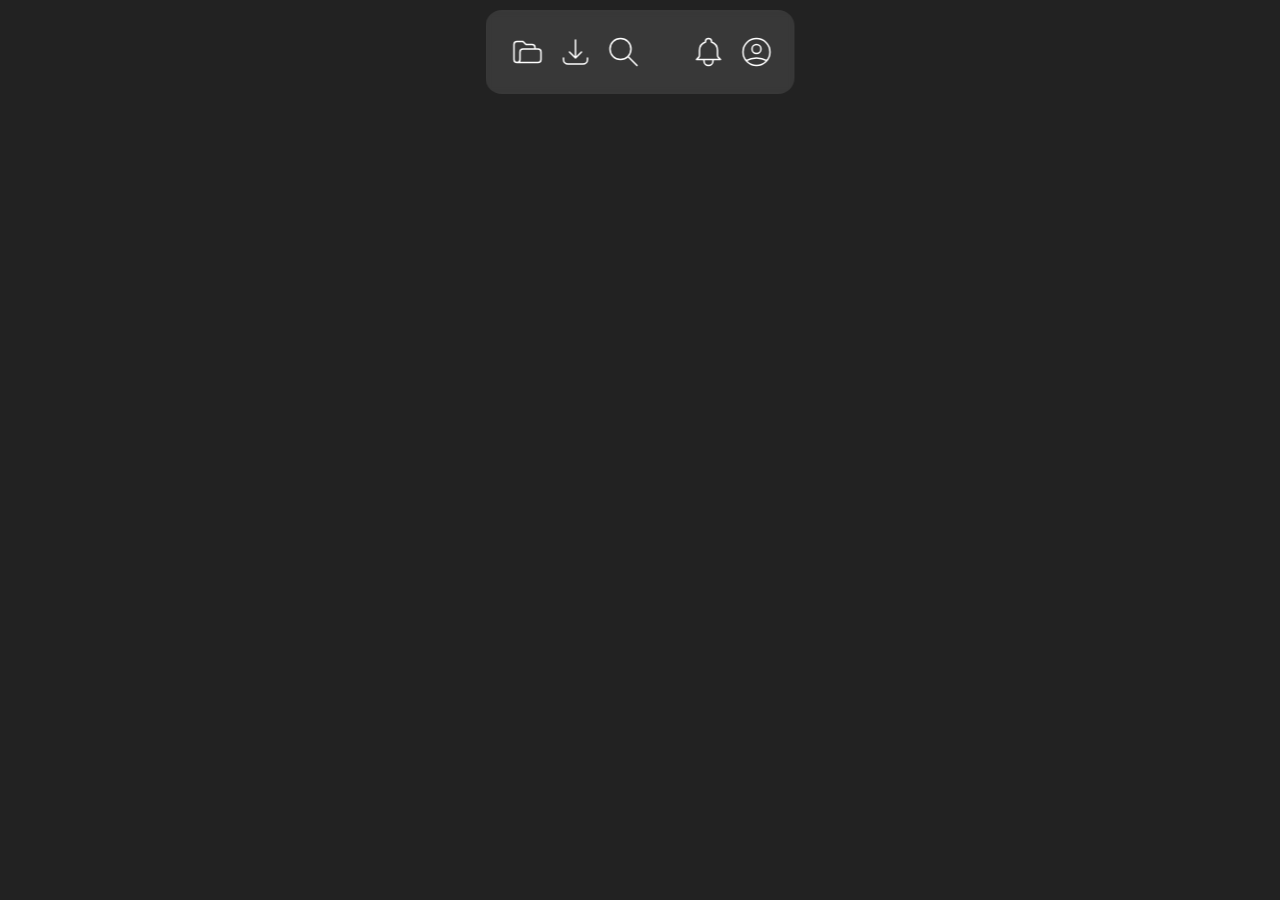
<file: DXF_project/index.html>
<!doctype html>
<html lang="en">
<head>
  <meta charset="UTF-8" />
  <meta name="viewport" content="width=device-width, initial-scale=1.0" />
<!--Inject Styles-->
<link rel="stylesheet" href="src/styles/menu.css">
<link rel="stylesheet" href="src/styles/altmenu.css">
<link rel="stylesheet" href="src/hints/hintsstyle.css">
<!--End Styles-->
<!--Inject Scripts-->
<script src="src/classses/Element_parsers/__mainSVGFunctions.js" defer data-module="__mainSVGFunctions"></script>
<script src="src/classses/Element_parsers/_SvgWrapper.js" defer data-module="_SvgWrapper"></script>
<script src="src/classses/Element_parsers/_entity.js" defer data-module="_entity"></script>
<script src="src/classses/Points/_pointmap.js" defer data-module="_pointmap"></script>
<script src="src/classses/_register.js" defer data-module="_register"></script>
<script src="src/classses/Element.js" defer data-module="Element"></script>
<script src="src/classses/Element_parsers/arc.js" defer data-module="arc"></script>
<script src="src/classses/Element_parsers/blocks.js" defer data-module="blocks"></script>
<script src="src/classses/Element_parsers/circle.js" defer data-module="circle"></script>
<script src="src/classses/Element_parsers/insert.js" defer data-module="insert"></script>
<script src="src/classses/Element_parsers/line.js" defer data-module="line"></script>
<script src="src/classses/Element_parsers/lwpolyline.js" defer data-module="lwpolyline"></script>
<script src="src/classses/Element_parsers/mline.js" defer data-module="mline"></script>
<script src="src/classses/Element_parsers/mtext.js" defer data-module="mtext"></script>
<script src="src/classses/Element_parsers/text.js" defer data-module="text"></script>
<script src="src/classses/Menu/Menu.js" defer data-module="Menu"></script>
<script src="src/classses/Onnodig/CanvasHandler.js" defer data-module="CanvasHandler"></script>
<script src="src/classses/Onnodig/CoordinateMap.js" defer data-module="CoordinateMap"></script>
<script src="src/classses/Onnodig/CtxDrawer.js" defer data-module="CtxDrawer"></script>
<script src="src/classses/Onnodig/ElementGroup.js" defer data-module="ElementGroup"></script>
<script src="src/classses/Onnodig/ElementsList.js" defer data-module="ElementsList"></script>
<script src="src/classses/Onnodig/EntityFunctions.js" defer data-module="EntityFunctions"></script>
<script src="src/classses/Onnodig/UnionMap.js" defer data-module="UnionMap"></script>
<script src="src/classses/Onnodig/pathfinder.js" defer data-module="pathfinder"></script>
<script src="src/classses/Onnodig/preprocessor.js" defer data-module="preprocessor"></script>
<script src="src/classses/Onnodig/svg_drawer.js" defer data-module="svg_drawer"></script>
<script src="src/classses/Onnodig/test_extends.js" defer data-module="test_extends"></script>
<script src="src/classses/Onnodig/test_extract.js" defer data-module="test_extract"></script>
<script src="src/classses/Onnodig/test_parsejsobj.js" defer data-module="test_parsejsobj"></script>
<script src="src/classses/Points/PointerMap.js" defer data-module="PointerMap"></script>
<script src="src/classses/Reader.js" defer data-module="Reader"></script>
<script src="src/classses/Svg.js" defer data-module="Svg"></script>
<script src="src/hints/hintdata.js" defer data-module="hintdata"></script>
<script src="src/hints/hinting.js" defer data-module="hinting"></script>
<script src="src/init.js" defer data-module="init"></script>
<!--End Scripts-->
</head>

<body>
  <!-- SVG Container -->
  <div id="svg-container" class="svg-container"></div>

<!-- menu -->
<header class="header">
    <input type="file" id="actual-btn" onchange="fileInput(this)" hidden/>
        <label for="actual-btn" class="iconDiv" tooltip="Load file" tabindex="0">
            <div class="iconSVG">
                <svg xmlns="http://www.w3.org/2000/svg" class="h-6 w-6" fill="none" viewBox="0 0 24 24" stroke="currentColor" stroke-width="1">
                    <path stroke-linecap="round" stroke-linejoin="round" d="M5 19a2 2 0 01-2-2V7a2 2 0 012-2h4l2 2h4a2 2 0 012 2v1M5 19h14a2 2 0 002-2v-5a2 2 0 00-2-2H9a2 2 0 00-2 2v5a2 2 0 01-2 2z" />
                </svg>
            </div>
        </label>
        <div class="iconDiv" tooltip="Download" tabindex="0">
            <div class="iconSVG">
                <svg xmlns="http://www.w3.org/2000/svg" class="h-6 w-6" fill="none" viewBox="0 0 24 24" stroke="currentColor" stroke-width="1">
                    <path stroke-linecap="round" stroke-linejoin="round" d="M4 16v1a3 3 0 003 3h10a3 3 0 003-3v-1m-4-4l-4 4m0 0l-4-4m4 4V4" />
                </svg>
            </div>
        </div>

        <div class="iconDiv search-container" tooltip="Search" tabindex="0">
            <div class="iconSVG">
                <svg xmlns="http://www.w3.org/2000/svg" class="h-6 w-6" fill="none" viewBox="0 0 24 24" stroke="currentColor" stroke-width="1">
                    <path stroke-linecap="round" stroke-linejoin="round" d="M21 21l-6-6m2-5a7 7 0 11-14 0 7 7 0 0114 0z" />
                </svg>
            </div>
            <input type="text" id="actual-search" placeholder="Search...">
        </div>
        <div class="spacer"></div>
        <div class="divider"></div>
        <div class="iconDiv" tooltip="Notifications" tabindex="0">
            <div class="iconSVG">
                <svg xmlns="http://www.w3.org/2000/svg" class="h-6 w-6" fill="none" viewBox="0 0 24 24" stroke="currentColor" stroke-width="1">
                    <path stroke-linecap="round" stroke-linejoin="round" d="M15 17h5l-1.405-1.405A2.032 2.032 0 0118 14.158V11a6.002 6.002 0 00-4-5.659V5a2 2 0 10-4 0v.341C7.67 6.165 6 8.388 6 11v3.159c0 .538-.214 1.055-.595 1.436L4 17h5m6 0v1a3 3 0 11-6 0v-1m6 0H9" />
                </svg>
            </div>
        </div>
        <div class="iconDiv" tooltip="Log out" tabindex="0">
            <div class="iconSVG">
                <svg xmlns="http://www.w3.org/2000/svg" class="h-6 w-6" fill="none" viewBox="0 0 24 24" stroke="currentColor" stroke-width="1">
                    <path stroke-linecap="round" stroke-linejoin="round" d="M5.121 17.804A13.937 13.937 0 0112 16c2.5 0 4.847.655 6.879 1.804M15 10a3 3 0 11-6 0 3 3 0 016 0zm6 2a9 9 0 11-18 0 9 9 0 0118 0z" />
                </svg>
            </div>
        </div>
    </header>
<!--Inject Icons-->
<svg xmlns="http://www.w3.org/2000/svg" style="display: none;">
  <symbol id="add" viewBox="0 0 24 24">
    <path d="M12 5v14M5 12h14" stroke="black" stroke-width="2" fill="white"/>
  </symbol>
  <symbol id="edit" viewBox="0 0 24 24">
    <path d="M5 15l6-6 5 5-6 6H5z" stroke="white" stroke-width="2" fill="none"/>
  </symbol>
</svg>
<!--End Icons-->
</body>
</file>
<file: DXF_project/src/styles/menu.css>
.svg_listing {
  display: flex;
  position: fixed;
  top: 50%;
  left: -80px;
  width: 80px;
  border: 5px;
  transform: translateY(-50%);
  height: 80%;
  background: rgba(255, 255, 255, 0.01);
  overflow-y: scroll;
  z-index: 999;
  border-radius: 20px;
  color: rgba(255, 255, 255, 0.1);
  border-color: rgba(255, 255, 255, 0.1);
  transition-duration: 2s;
  display: inline-block;
}

.icon {
  width: 80%;
  left: 10%;
  stroke: white;
  filter: brightness(0) invert(1);
  height: 50px;
  border: solid 2px;
  border-radius: 20px;
  border-color: rgba(255, 255, 255, 0.2);

  gap: 15px;
  color: rgba(255, 255, 255, 1);
  display: inline-block;
  color: white;
  position: relative;
}

.transparent-menu {
  position: fixed;
  top: -80px; /* Hidden above initially */
  left: 50%;
  transform: translateX(50%);
  width: 80%;
  display: flex;
  align-items: center;
  transition: top 2s ease-in-out; /* Smooth dropdown effect */
  transition-duration: 2s;
  justify-content: space-between;
  padding: 10px;

  background: rgba(255, 255, 255, 0.01);
  backdrop-filter: blur(0px);
  border-radius: 20px;
  pointer-events: none;
}

.menu-left,
.menu-right {
  display: flex;
  gap: 15px;
}
.menu-btn[type="file"] {
  color: transparent;
  font-size: 0px;
  padding: 0px 0px;
}
#svg-container {
  width:100%;
  height:100%;
  display: flex;
}
.menu-btn::file-selector-button,
.menu-btn,
.search-bar {
  pointer-events: auto;
  transition-duration: 0.5s;
  background: rgba(255, 255, 255, 0);
  padding: 10px 15px;
  font-size: 15px;
  color: rgba(255, 255, 255, 0.1);
  border-color: rgba(255, 255, 255, 0.1);
  font-weight: 700;
  cursor: pointer;
  border-radius: 20px;
  display: flex;
  align-items: center;
  gap: 5px;
}

.menu-btn i {
  font-size: 18px;
}

.search-bar {
  width: 250px;
  text-align: center;
  border-radius: 20px;
  border: none;
  background: rgba(255, 255, 255, 0.01);
}

.menu-btn:hover {
  background: rgba(255, 255, 255, 0.15);
  color: rgba(255, 255, 255, 1);
}
.search-bar:focus {
  background: rgba(255, 255, 255, 0.15);
  color: rgba(255, 255, 255, 1);
}
.search-bar:hover {
  background: rgba(255, 255, 255, 0.15);
  color: rgba(255, 255, 255, 1);
}
</file>
<file: DXF_project/src/styles/altmenu.css>
/*     :root {
            --color-light: rgb(203 213 225);
            --color-mid: rgb(51 65 85);
            --color-dark: rgb(71 85 105);
        }
        body {
            background-color: black;
            color: var(--color-light);
            font-family: "Inter", sans-serif;
            font-size: 14px;
            margin: 0;
            display: flex;
            align-items: center;
            justify-content: center;
            min-height: 100vh;
        }
        body::before {
            content: "";
            font-size: 18px;
            position: absolute;
            left: 50%;
            top: calc(50% - 100px);
            transform: translate(-50%, -50%);
        }
        body::after {
            content: "Icons are borrowed from Heroicons.";
            position: absolute;
            bottom: 36px;
            right: 36px;
        }
        #wrapper {
            display: flex;
            align-items: center;
            justify-content: center;
            top: 10px;
            position: absolute;

        }*/
        .header {
            width: auto;
           transform: translateX(-50%);
            left: 50%;
            backdrop-filter: blur(3px);
            padding: 0 16px;
            display: flex;
            border: 1px solid var(--color-dark);
            border-radius: 16px;
            background: rgba(255,255,255,0.1);
            align-items: center; /* Align items vertically */
            justify-content: center;
            top: 10px;
            position: absolute;
        }
        .iconDiv {
            height: 36px;
            margin-top: 20px;
            margin-bottom: 20px;
            margin-left: 4px;
            padding: 4px;
             filter: brightness(0) invert(1);
            border-radius: 8px;
            display: inline-flex;
            align-items: center;
            white-space: nowrap;
            overflow: hidden;
            cursor: pointer;
            transition: width 300ms ease-in-out 0s, background-color 300ms linear 200ms;
            position: relative;
            flex-shrink: 0;
            width: 36px; /* Default width for all icons */
        }

        .iconSVG {
            height: 36px;
            aspect-ratio: 1 / 1;
        }

        /* General iconDiv hover/focus styles - now more specific */
        .iconDiv:hover:not(.search-container),
        .iconDiv:focus-visible:not(.search-container) {
            width: 142px; /* Expand for normal icons */
            background-color: var(--color-mid);
            transition: width 300ms ease-in-out 0s, background-color 100ms linear 0s;
        }

        .iconDiv:active {
            opacity: 0.9;
        }

        /* Tooltip styles: ONLY for non-search icons on hover/focus-visible */
        .iconDiv:not(.search-container)::after {
            content: attr(tooltip);
            margin-left: 12px;
            opacity: 0; /* Initially hidden */
            transition: opacity 300ms ease-in-out 0s; /* Transition opacity */
        }

        .iconDiv:not(.search-container):hover::after,
        .iconDiv:not(.search-container):focus-visible::after {
            opacity: 1; /* Show on hover/focus */
            animation: fadeIn 600ms linear forwards; /* Your original fadeIn */
        }


        /* Specific styles for the search input container */
        .search-container {
            /* No fixed width here, its width will be managed by active/hover state */
            transition: width 300ms ease-in-out, background-color 100ms linear;
        }

        .search-container.active { /* Class added by JS when active */
            width: 200px; /* Expanded width for search */
            background-color: var(--color-mid);
            transition: width 300ms ease-in-out 0s, background-color 100ms linear 0s;
        }

        .search-container:hover:not(.active) { /* Hover for search when not active */
             width: 200px; /* Expand on hover even if not active yet */
             background-color: var(--color-mid);
             transition: width 300ms ease-in-out 0s, background-color 100ms linear 0s;
        }


        .search-container input[type="text"] {
            background: transparent;
            border: none;
            color: var(--color-light);
            padding: 0;
            margin-left: 12px; /* Space between icon and text */
            width: 0; /* Initially hidden */
            opacity: 0;
            transition: width 300ms ease-in-out, opacity 300ms ease-in-out;
            outline: none; /* Remove default input outline */
            flex-grow: 1; /* Allow input to fill available space */
        }

        .search-container.active input[type="text"],
        .search-container:hover input[type="text"] {
            width: calc(100% - 36px - 12px); /* Full width minus icon and margin */
            opacity: 1;
            padding-right: 4px; /* Small padding */
        }

        .search-container input::placeholder {
            color: rgba(203, 213, 225, 0.7);
        }

        .spacer {
            flex-grow: 1;
        }
        .divider {
            height: 36px;
            width: 1px;
            margin: 24px 18px;
            background-color: var(--color-dark);
        }

        @keyframes fadeIn {
            0% { opacity: 0; }
            50% { opacity: 0; }
            100% { opacity: 1; }
        }
</file>
<file: DXF_project/src/hints/hintsstyle.css>
/* Base class for elements that will show a hint on hover */
        .hinting-hover {
            position: relative; /* Essential for positioning the tooltip relative to this element */
            cursor: help; /* Changes cursor to a question mark, indicating interactivity/help */
        }

        /* Styles for the dynamically created tooltip popup */
        .hinting-hover-tooltip {
            position: absolute; /* Positioned relative to the .hinting-hover parent */
            background-color: #333; /* Dark background for the tooltip */
            color: #fff; /* White text color */
            padding: 8px 12px; /* Padding inside the tooltip */
            border-radius: 6px; /* Slightly rounded corners */
            font-size: 0.875rem; /* Equivalent to text-sm in Tailwind */
            line-height: 1.25; /* Good line height for readability */
            white-space: nowrap; /* Prevents the text from wrapping, keeping it on one line */
            z-index: 1000; /* Ensures the tooltip appears on top of other content */
            opacity: 0; /* Initially invisible */
            visibility: hidden; /* Also hidden from accessibility tree and pointer events */
            transition: opacity 0.3s ease, visibility 0.3s ease; /* Smooth transition for fade-in/out */

            /* Default positioning: 10px above the element, horizontally centered */
            bottom: calc(100% + 10px);
            left: 50%;
            transform: translateX(-50%); /* Centers the tooltip based on its own width */
            pointer-events: none; /* Allows clicks to pass through the tooltip when not hovered */
        }

        /* Show tooltip on hover over the parent .hinting-hover element */
        .hinting-hover:hover .hinting-hover-tooltip {
            opacity: 1;
            visibility: visible;
            pointer-events: auto; /* Re-enable pointer events when visible */
        }
        .elements-grid {
            display: grid;
            grid-template-columns: repeat(1, minmax(0, 1fr)); /* grid-cols-1 */
            gap: 24px; /* gap-6 */
            width: 100%; /* w-full */
            max-width: 960px; /* max-w-5xl */
        }

        @media (min-width: 768px) { /* md breakpoint */
            .elements-grid {
                grid-template-columns: repeat(2, minmax(0, 1fr)); /* md:grid-cols-2 */
            }
        }

        @media (min-width: 1024px) { /* lg breakpoint */
            .elements-grid {
                grid-template-columns: repeat(3, minmax(0, 1fr)); /* lg:grid-cols-3 */
            }
        }
        /* Optional: Add a small arrow pointing from the tooltip to the element */
        .hinting-hover-tooltip::after {
            content: ''; /* Required for pseudo-elements */
            position: absolute;
            width: 0;
            height: 0;
            /* Creates a triangle using borders */
            border-left: 7px solid transparent;
            border-right: 7px solid transparent;
            border-top: 7px solid #333; /* Matches tooltip background color */
            bottom: -7px; /* Positions the arrow just outside the tooltip bottom edge */
            left: 50%;
            transform: translateX(-50%); /* Centers the arrow */
        }
</file>
